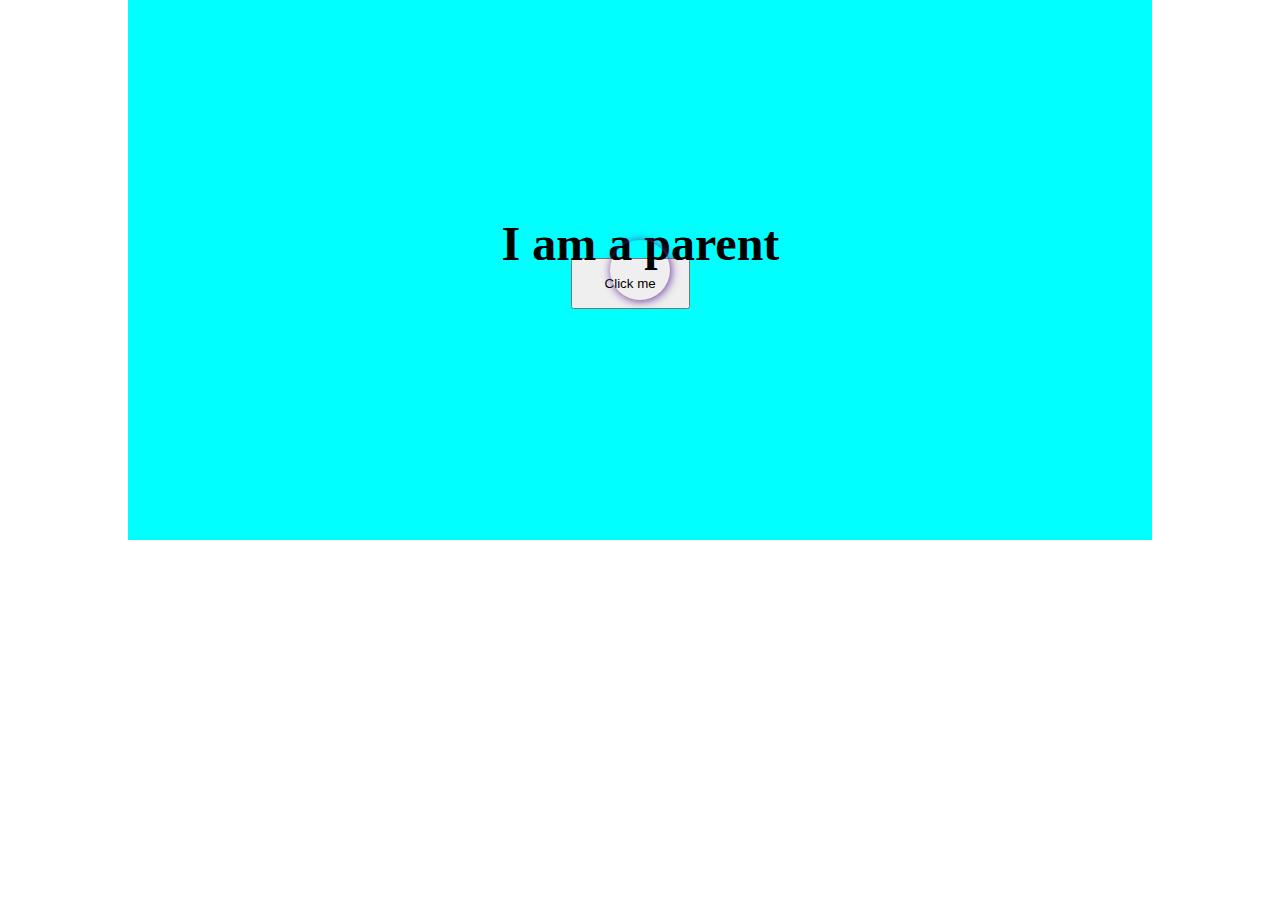
<file: Animation/index.html>
<!DOCTYPE html>
<html lang="en">
  <head>
    <meta charset="UTF-8" />
    <meta name="viewport" content="width=An, initial-scale=1.0" />
    <title>Animation</title>
    <link rel="stylesheet" href="./style.css" />
  </head>
  <body>
    <div class="container">
      <div class="parent">
        <h2>I am a parent</h2>
        <div class="btn">
          <button>Click me</button>
        </div>
      </div>
      <div class="ball"></div>
    </div>
  </body>
</html>
</file>
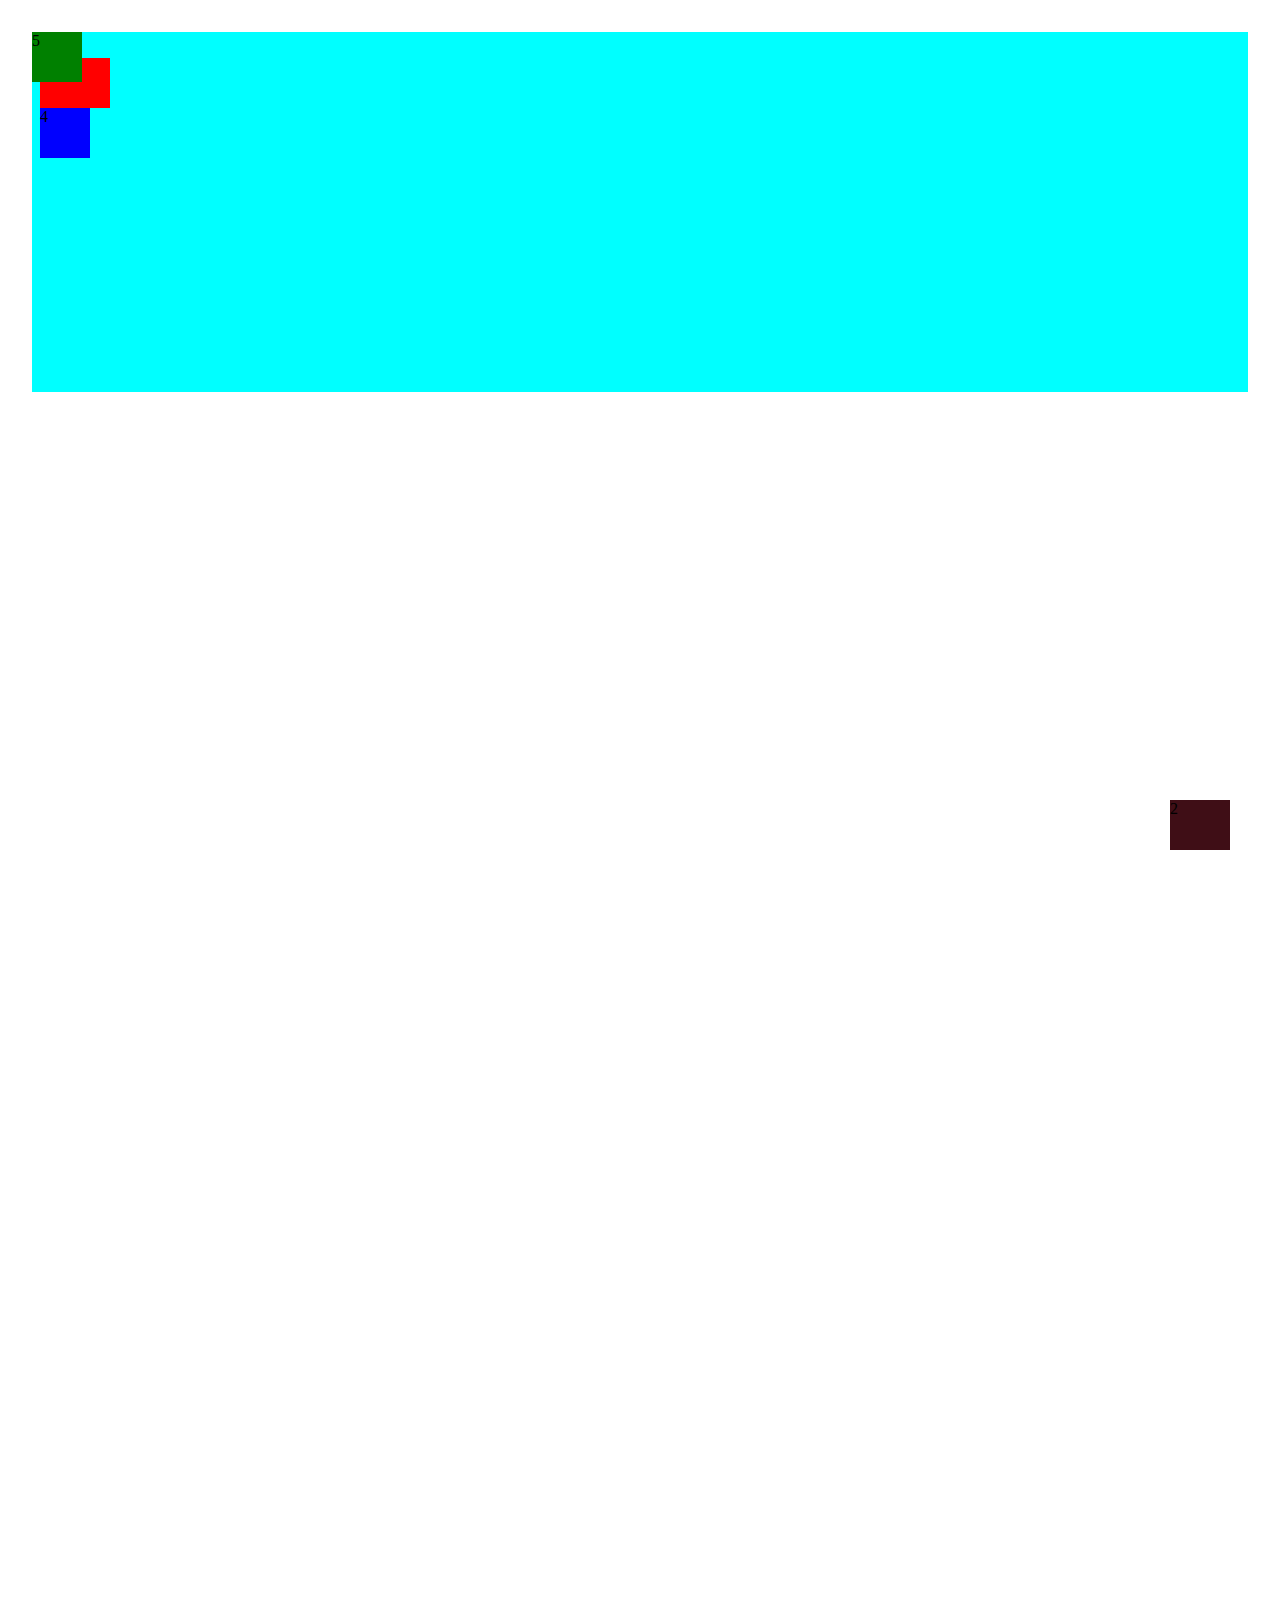
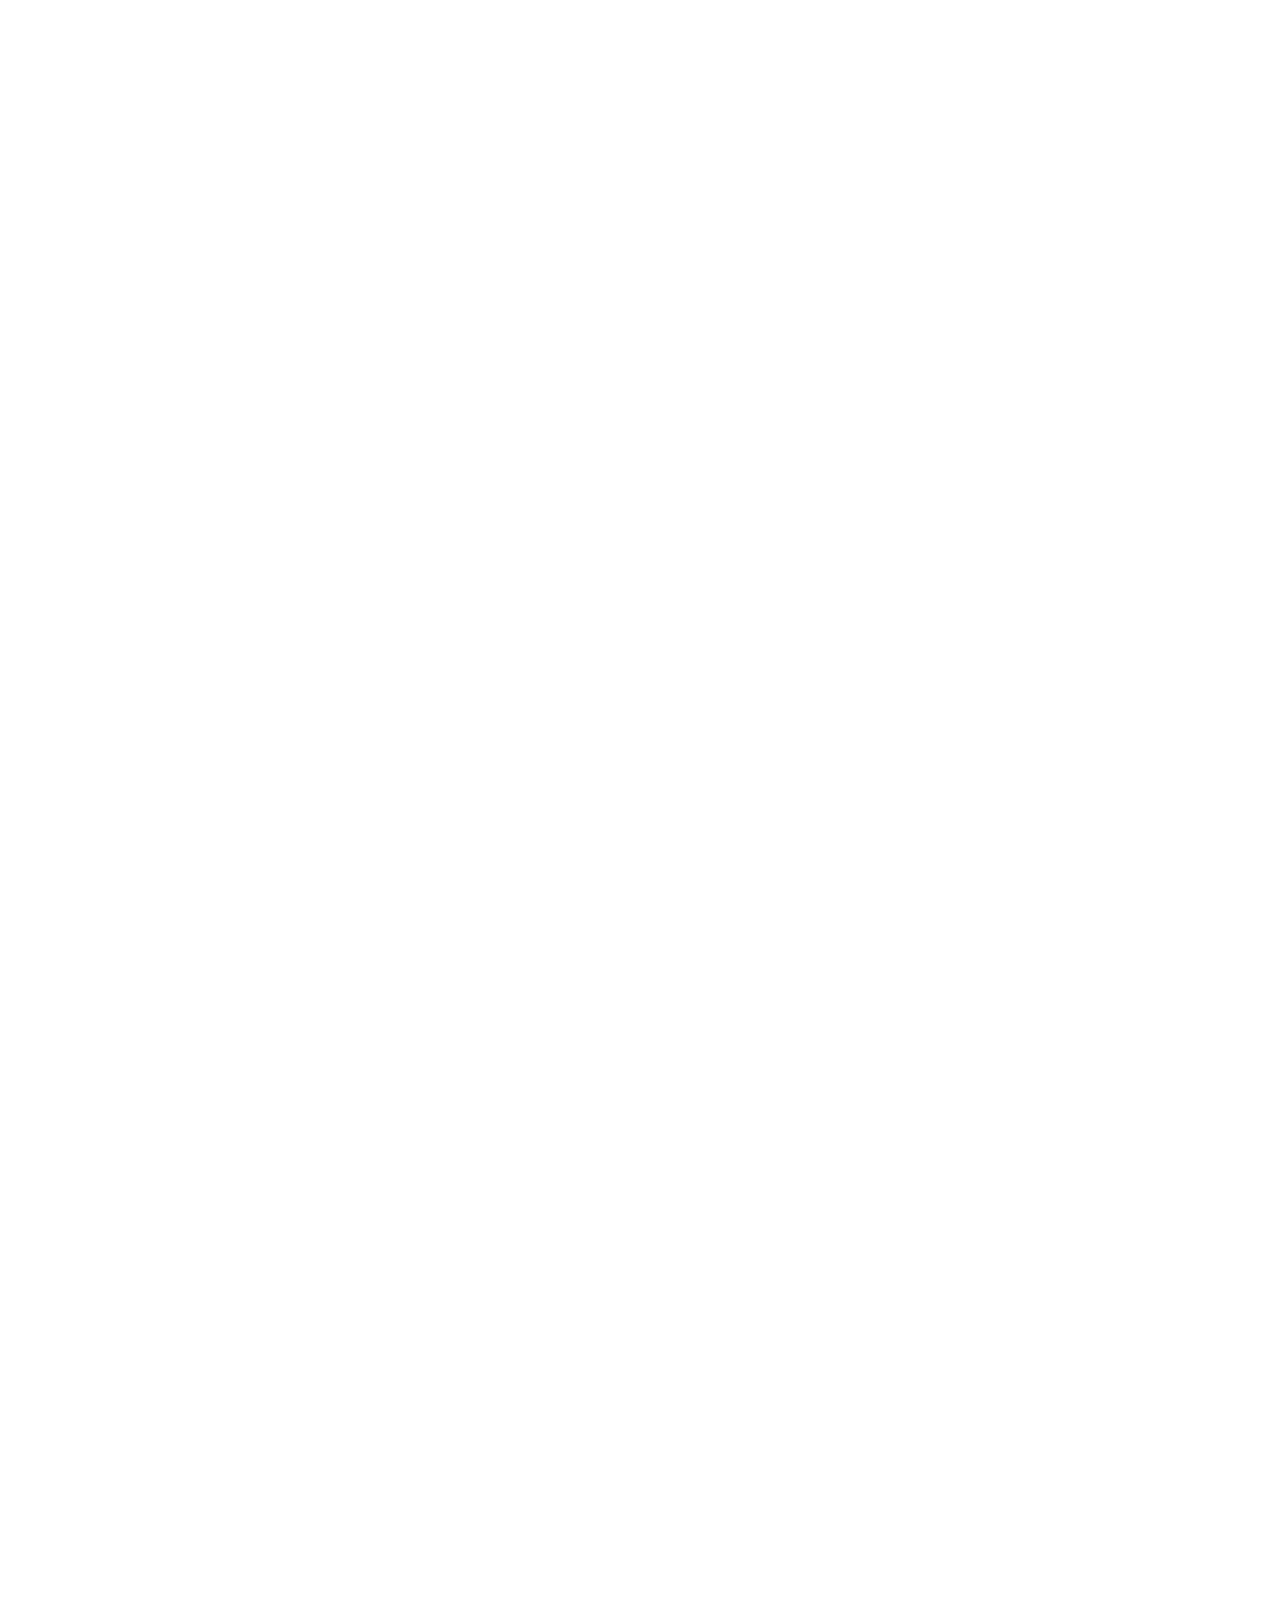
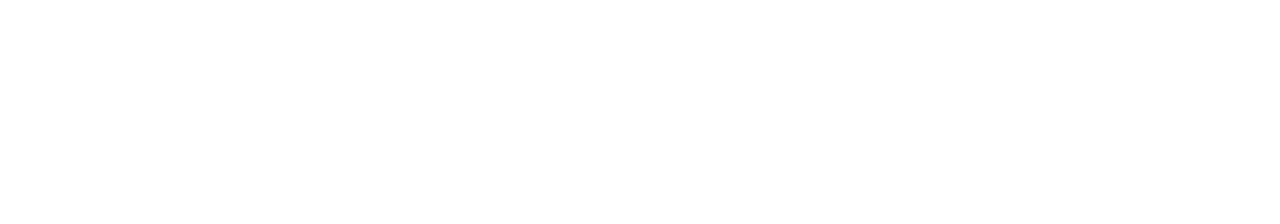
<file: Position/index.html>
<!DOCTYPE html>
<html lang="en">
<head>
    <meta charset="UTF-8">
    <meta name="viewport" content="width=device-width, initial-scale=1.0">
    <title>Document</title>
    <link rel="stylesheet" href="./style.css">
</head>
<body>
    <div class="parent">
        parent
        <div class="child c1">1</div>
        <div class="child c2">2</div>
        <div class="child c3">3</div>
        <div class="child c4">4</div>
        <div class="child c5">5</div>
    </div>

    <div class="gap">

    </div>
</body>
</html>
</file>
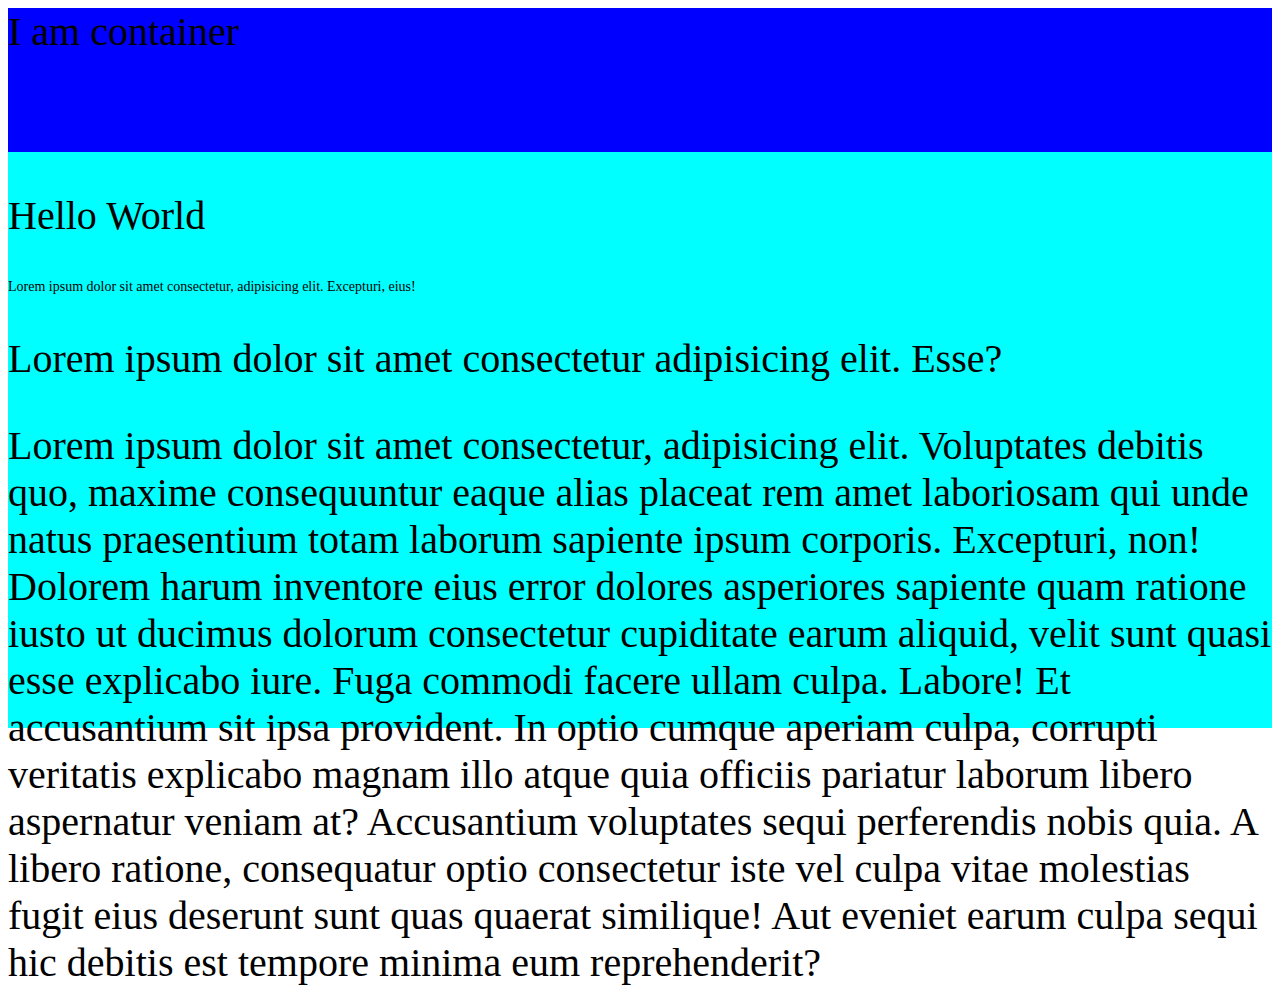
<file: Sizing/index.html>
<!DOCTYPE html>
<html lang="en">
<head>
    <meta charset="UTF-8">
    <meta name="viewport" content="width=device-width, initial-scale=1.0">
    <title>Sizing</title>
    <link rel="stylesheet" href="./style.css">
</head>
<body>
    <div class="wrapper">

        <div class="container">
            I am container
        </div>
        <p>Hello World</p>
<div class="p-parent">
        <p class="em">Lorem ipsum dolor sit amet consectetur, adipisicing elit. Excepturi, eius!</p>
    <p class="rem">Lorem ipsum dolor sit amet consectetur adipisicing elit. Esse?</p>

</div>
<p>Lorem ipsum dolor sit amet consectetur, adipisicing elit. Voluptates debitis quo, maxime consequuntur eaque alias placeat rem amet laboriosam qui unde natus praesentium totam laborum sapiente ipsum corporis. Excepturi, non!
Dolorem harum inventore eius error dolores asperiores sapiente quam ratione iusto ut ducimus dolorum consectetur cupiditate earum aliquid, velit sunt quasi esse explicabo iure. Fuga commodi facere ullam culpa. Labore!
Et accusantium sit ipsa provident. In optio cumque aperiam culpa, corrupti veritatis explicabo magnam illo atque quia officiis pariatur laborum libero aspernatur veniam at? Accusantium voluptates sequi perferendis nobis quia.
A libero ratione, consequatur optio consectetur iste vel culpa vitae molestias fugit eius deserunt sunt quas quaerat similique! Aut eveniet earum culpa sequi hic debitis est tempore minima eum reprehenderit?</p>



    </div>
</body>
</html>
</file>
<file: Animation/style.css>
* {
  margin: 0;
  padding: 0;
  box-sizing: border-box;
}

.container {
  background-color: aqua;
  width: 80%;
  margin: auto;
  height: 60vh;

  display: flex;
  justify-content: center;
  align-items: center;

  position: relative;
}

.ball {
  width: 60px;
  height: 60px;
  /* background-color: blue; */
  border-radius: 50%;
  box-shadow: 1px 1px 10px rebeccapurple;
  /* Animation */
  /* animation-name: circle;
    animation-duration: 5s;
    animation-fill-mode:forwards ;
    animation-iteration-count: 2;
    animation-timing-function: ease-in-out; */
  animation: circle 5s ease-in-out infinite forwards;
position: absolute;
}

@keyframes circle {
  /* from and to */
  /* from{
        background-color: red;
    }
    to{
        background-color: chartreuse;
    } */

  0% {
    
    top: 10px;
    left: 10px;
  }
   15% {
    
    top: 10px;
    left: 50%;
  }

  25% {
    top: 10px;
    left: unset;
    right: 10px;

  }
   37% {
    top: 50%;
    left: unset;
    right: 10px;

  }

  50% {
    top: unset;
    bottom: 10px;
    right: 10px;
  }

  67% {
    top: unset;
    bottom: 10px;
    right: 50%;
  }
  75% {
    bottom: 10px;
    left: 10px;
    right: unset;
  }
  100% {
     top: 10px;
    left: 10px;
  }
}

.ball:hover {
  transform: scale(2);
  transition: all 0.2s ease;
}

button {
  padding: 1rem 2rem;
  transition-duration: 2s;
  /* transition-property: color; */
  /* transition-property: all;
    transition-delay: 2s;
    transition-timing-function: cubic-bezier(0.175, 0.885, 0.32, 1.275); */
  transition: all 0.2s 1s ease-in;
  animation: rotate 5s ease-in-out infinite forwards;
}

button:hover {
  background-color: burlywood;
  color: antiquewhite;
  padding: 2rem 3rem;
}

/* transform */
h2 {
  transform: scale(2);
}

@keyframes rotate {
    from{
        transform: rotate(0deg);
    }
    to{
         transform: rotate(360deg);
    } 
}
</file>
<file: Position/style.css>
*{
    margin: 0;
    padding: 0;
    box-sizing: border-box;
}

/* position */
/* static, relative, absolute, fixed, sticky */

.parent{
    background-color: aqua;
    min-height: 40vh;
    margin: 2rem;
    padding: 0.5rem;
    position: relative;
}

.child{
    width: 50px;
    height: 50px;
}

.c1{
    background-color: aquamarine;
    /* relative to parent size */
    position: absolute;
    top:0;
    left: 0;
    z-index: 10;
}
.c5{
    background-color: green;
    /* relative to parent size */
    position: absolute;
    top:0;
    left: 0;
    z-index: 10;
}
.c5:hover{
    z-index: 9;
}

.c2{
    background-color: rgb(63, 14, 22);

    width: 60px;
    position: fixed;
    right:50px;
    bottom: 50px;
}


.c3{
    background-color: red;
    width: 70px;
    position: sticky;
    top: 20px;

}
.c4{
    background-color: blue;
}

.gap{
    height: 3000px;
}
</file>
<file: Sizing/style.css>
/* Sizing */
/* absolute size */
/* px, cm, in, mm */
h1{
    font-size: 30px;
}

/* height ?width */

.wrapper{
    background-color: aqua;
    height: 300px;
}

/* Relative */
/* em, rem, vh, vw, % */

.wrapper{
    background-color: aqua;
    height: 80vh;
}

.container{
    background-color: blue;
    height: 20%;
}


:root{
    font-size: 40px;
}
/* em/rem --> font size * responsive to browser size/
/* 1em=16px */

.p-parent{
    font-size: 14px;
}
    

.em{
    font-size: 1em;
}
.rem{
    font-size: 1rem;
}
</file>
